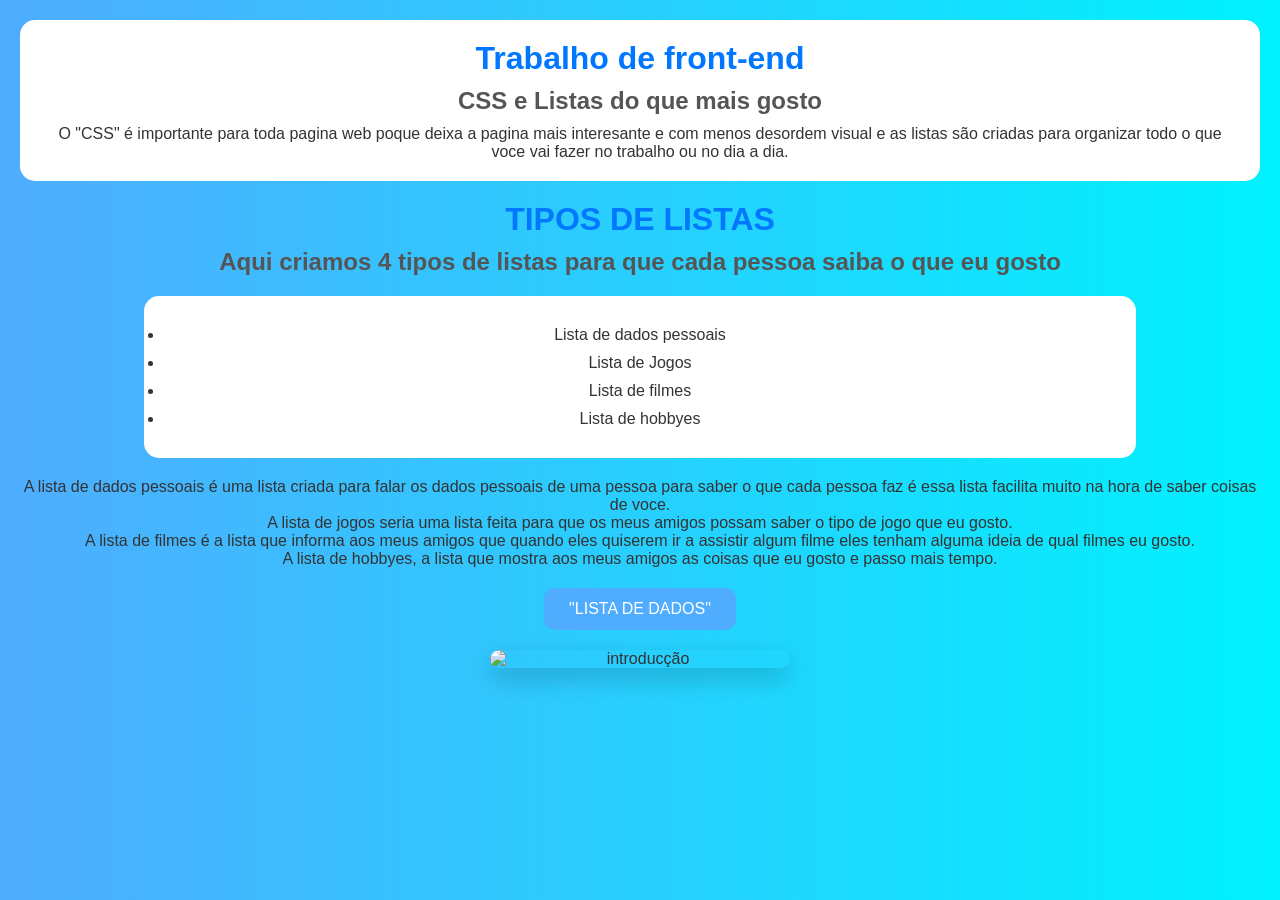
<file: index.html>
<!DOCTYPE html>  

<html>
    
<header>
  <h1>Trabalho de front-end</h1>
<h2>CSS e Listas do que mais gosto </h2>
  <p>O "CSS" é importante para toda pagina web poque deixa a pagina mais interesante e com menos desordem visual e as listas são criadas para organizar todo o que voce vai fazer no trabalho ou no dia a dia.</p>
</header>

<body class="tipos listas">

  <h1>TIPOS DE LISTAS</h1>
  <h2>Aqui criamos 4 tipos de listas para que cada pessoa saiba o que eu gosto</h2>
  
  <ul>
    <li> Lista de dados pessoais </li>
    <li> Lista de Jogos</li>
    <li> Lista de filmes</li>
    <li> Lista de hobbyes</li>
  </ul>
  <p> A lista de dados pessoais é uma lista criada para falar os dados pessoais de uma pessoa para saber o que cada pessoa faz é essa lista facilita muito na hora de saber coisas de voce.</p>
  <p> A lista de jogos seria uma lista feita para que os meus amigos possam saber o tipo de jogo que eu gosto.</p>
  <p> A lista de filmes é a lista que informa aos meus amigos que quando eles quiserem ir a assistir algum filme eles tenham alguma ideia de qual filmes eu gosto.</p>
  <p> A lista de hobbyes, a lista que mostra aos meus amigos as coisas que eu gosto e passo mais tempo.</p>

</body>
</html>





<button onclick="irpagina1()">"LISTA DE DADOS"</button>
<script>
function irpagina1() {
  window.location.href = "LISTA DE DADOS.html";
}

</script>

  
  <link rel="stylesheet" href="Index.css">

<img scr="imagem_intro.jpg" alt="introducção">
</file>
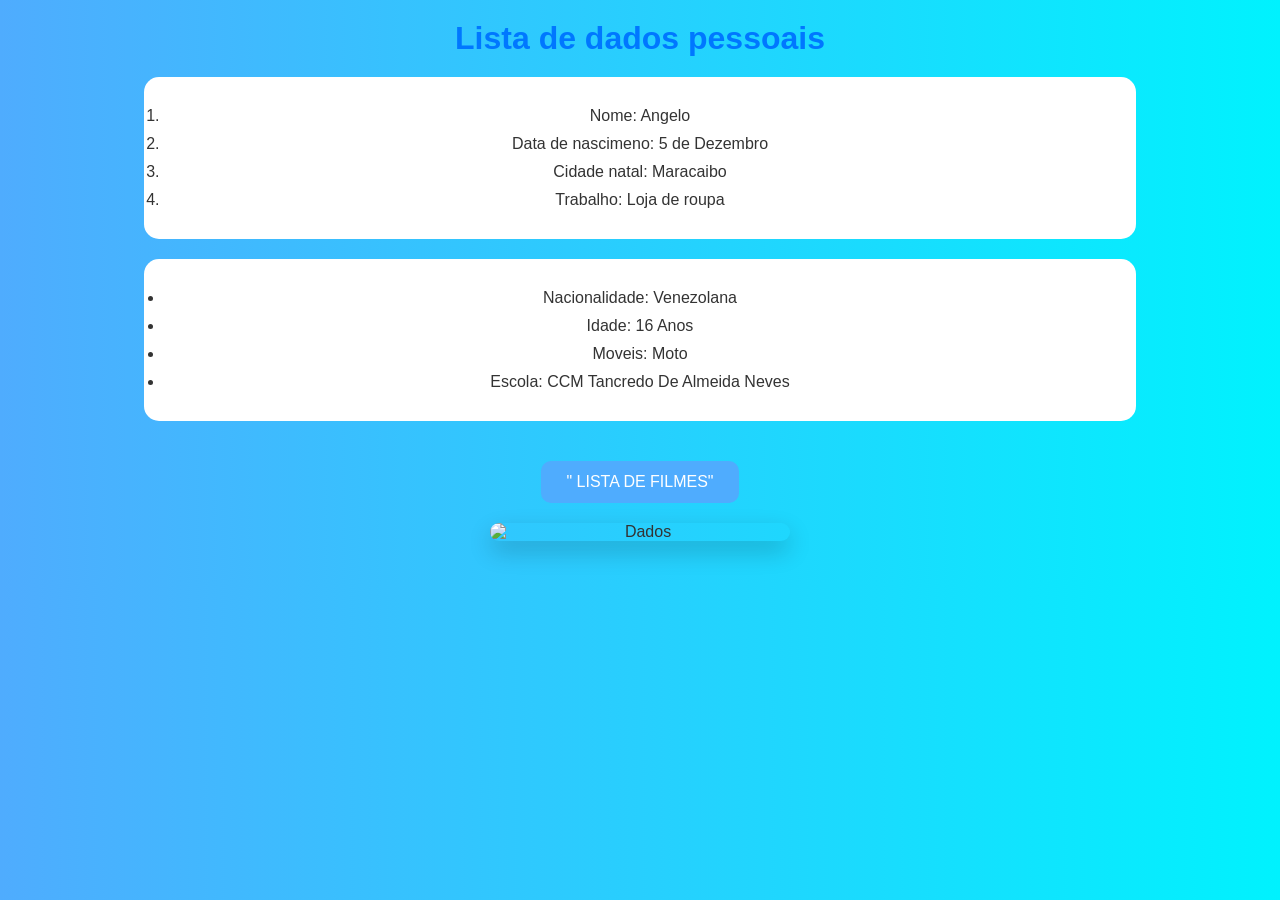
<file: LISTA DE DADOS.html>
<!DOCTYPE html>

<div>
  <h1>Lista de dados pessoais</h1>
  <ol>
    <li> Nome: Angelo</li>
    <li> Data de nascimeno: 5 de Dezembro</li>
    <li> Cidade natal: Maracaibo</li>
    <li> Trabalho: Loja de roupa</li>
  </ol>
  
  <ul>
    <li>Nacionalidade: Venezolana</li>
    <li>Idade: 16 Anos</li>
    <li>Moveis: Moto</li>
    <li>Escola: CCM Tancredo De Almeida Neves</li>
  </ul>
</div>

<button onclick="irpagina1()">" LISTA DE FILMES"</button>
<script>
function irpagina1() {
  window.location.href =" LISTA DE FILMES.html";
}

</script>

  
  <link rel ="stylesheet" href ="Index.css">

<img ="foto_dados.jpg" alt="Dados">
</file>
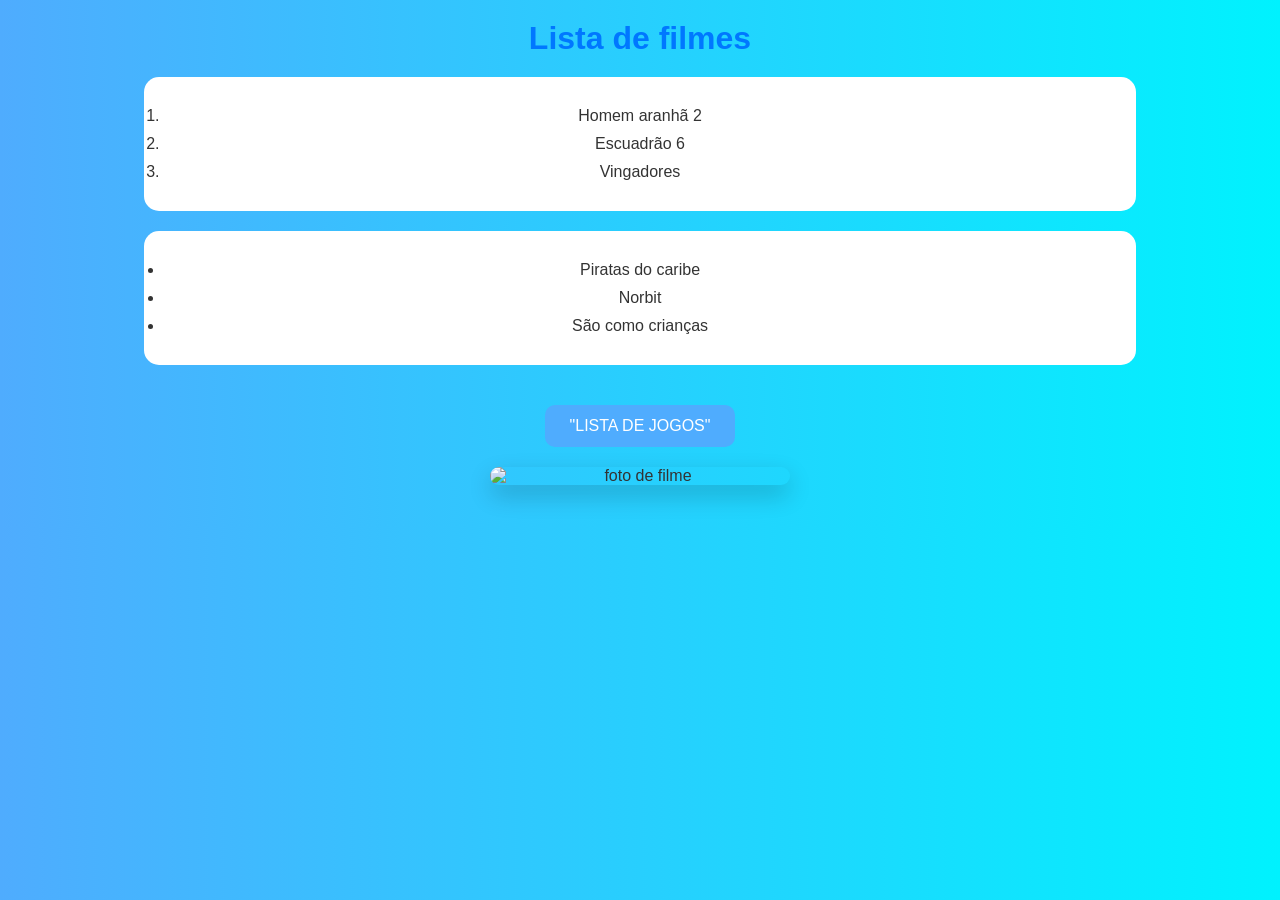
<file: LISTA DE FILMES.html>
<!DOCTYPE html>

<div>
  
  <h1> Lista de filmes</h1>
<ol>
  <li>Homem aranhã 2</li>
  <li> Escuadrão 6</li>
  <li> Vingadores</li>
</ol>
  
  <ul>
    <li> Piratas do caribe</li>
    <li> Norbit</li>
    <li> São como crianças</li>
  </ul>
  
</div>

<button onclick ="irpagina1()">"LISTA DE JOGOS"</button>
<script>
function irpagina1() {
  window.location.href ="LISTA DE JOGOS.html"
}

</script>


  
  <link rel="stylesheet" href ="Index.css">
  <img scr="./Imagem_filme.jpg" alt="foto de filme">
</file>
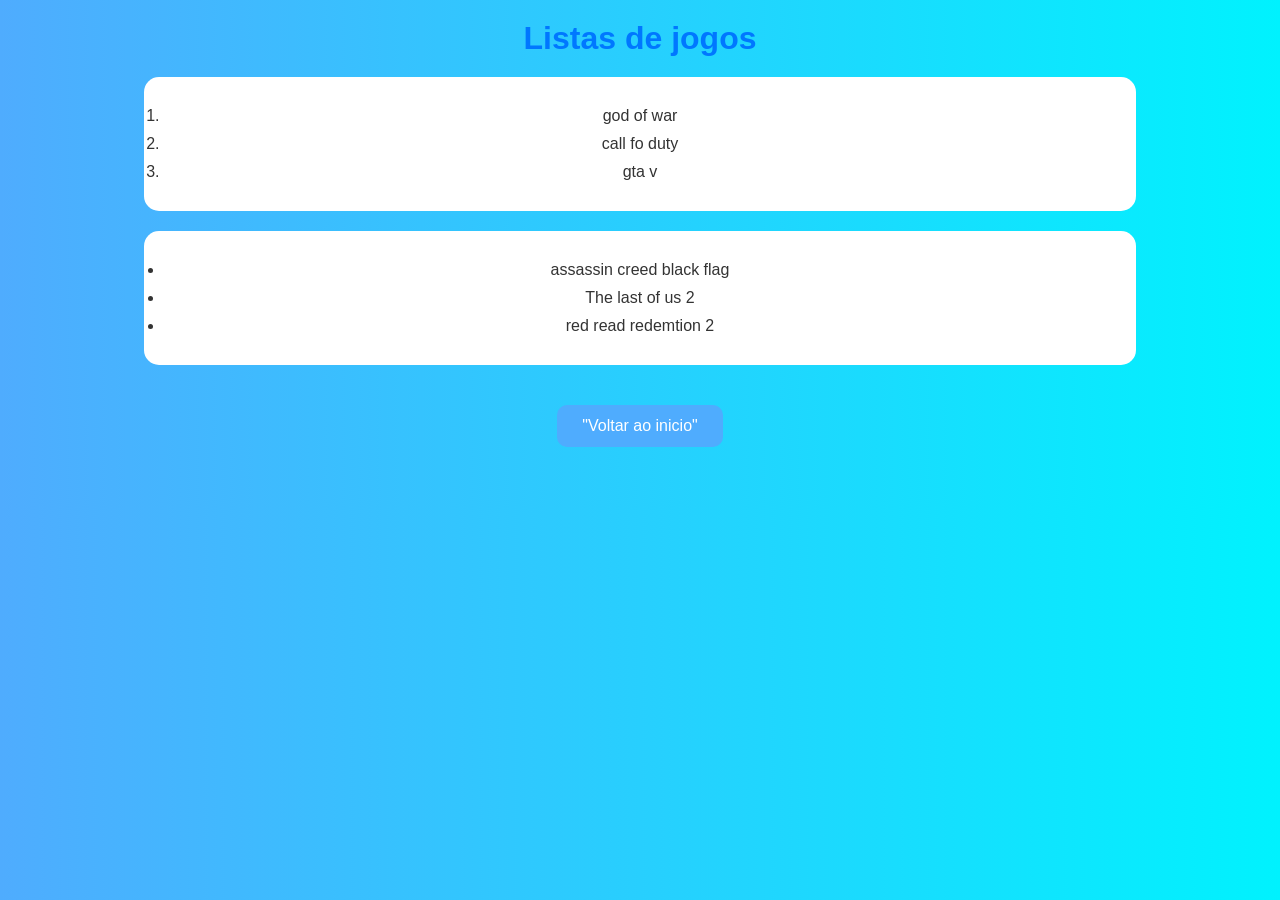
<file: LISTA DE JOGOS.html>
<!DOCTYPE html>

<div>
  
  <h1> Listas de jogos</h1>
  
  <ol>
    <li> god of war</li>
    <li> call fo duty</li>
    <li> gta v</li>
  </ol>
  
  <ul>
    <li> assassin creed black flag</li>
    <li> The last of us 2</li>
    <li> red read redemtion 2</li>
  </ul>
    
</div>

<button onclick="irpagina1()">"Voltar ao inicio"</button>
<script>
function irpagina1() {
  window.location.href ="index.html"
}

</script>

  
  <link rel="stylesheet" href="Index.css">

<img scr="foto_jogo.jpg alt="Jogos">
</file>
<file: Index.css>
* {
  margin: 0;
  padding: 0;
  box-sizing: border-box;
}

body {
  font-family: Arial, sans-serif;
  background: linear-gradient( to right,
  #4facfe, #00f2fe);
  color: #333;
  text-align: center;
  padding: 20px;
}

header {
  background-color: white;
  padding: 20px;
  border-radius: 15px;
  margin-bottom: 20px;
  box-shadow: 0px 4px 10px rgba (0,0,0,0,2);
}

h1{
  color: #0077ff;
  margin-bottom: 10px;
}

h2 {
  color: #555;
  margin-bottom: 10px;
}

header p {
  font-zise:16px
}

ul, ol {
  background: white;
  margin: 20px auto;
  padding: 20px;
  border-radius: 15px;
  width:80%;
  box-shadow: 0 4px 10px rgba(0,0,0,0,2);
}

li {
  margin: 10px 0;
  font-zise: 18px;
}

button {
  margin-top: 20px;
  padding: 12px 25px;
  border: none;
  border-radius: 10px;
  background: #4facfe;
  color: white;
  font-size: 16px;
  cursor: pointer;
  transition: 0.3s;
}

button hover{
  
  background: #0077ff;
  transform:scale(1.05);
}

img {
  width: 100%;
  max-width: 300px;
  border-radius: 20px;
  box-shadow: 0 10px 25px rgba(0,0,0,0.2);
  margin: 20px auto;
  display: block;
}

/* Página de introducción */
.introduccion img {
  border: 5px solid #00c6ff;
  background: linear-gradient(135deg, #00c6ff, #0072ff);
  padding: 5px;
}

/* Lista de datos personales */
.datos img {
  border: 5px solid #ff9f1c;
  background: linear-gradient(135deg, #ff9f1c, #ffbf69);
  padding: 5px;
}

/* Lista de películas */
.peliculas img {
  border: 5px solid #6a67ce;
  background: linear-gradient(135deg, #6a67ce, #a084f5);
  padding: 5px;
}

/* Lista de juegos */
.juegos img {
  border: 5px solid #ff4d6d;
  background: linear-gradient(135deg, #ff4d6d, #ff758f);
  padding: 5px;
}
</file>
